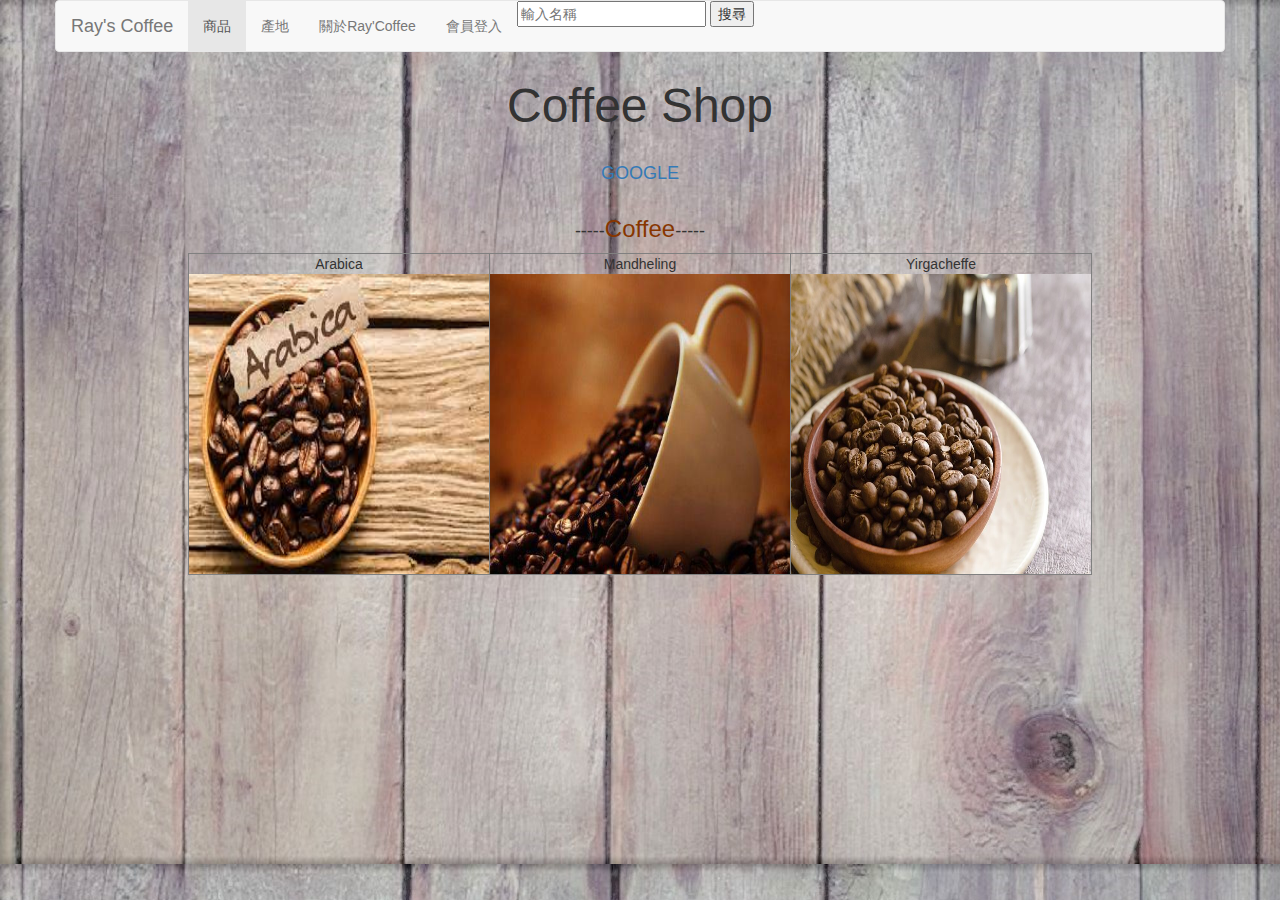
<file: JDBC/src/main/webapp/index.html>
<!DOCTYPE html>
<html>
<head>
<meta charset="BIG5">
<meta name="viewport" content="width=device-width, initial-scale=1">
<title>Insert title here</title>
	<link rel="stylesheet" href="https://maxcdn.bootstrapcdn.com/bootstrap/3.4.1/css/bootstrap.min.css">
<!--   	<link rel="stylesheet" href="css/serch.css"> -->
</head>
<body>
<body background="pic/wood.jpg">
<header class="header">
    <div class="container max-1200">
        <div class="row align-items-center">
            <div class="offset-2 col-6">
                <div class="main-menu">
                    <nav class="navbar navbar-default">
  						<div class="container-fluid">
	    					<div class="navbar-header">
	      					<a class="navbar-brand" href="index.html">Ray's Coffee</a>
	    					<ul class="nav navbar-nav">
	      					<li class="active"><a href="index.html">�ӫ~</a></li>
	      					<li><a href="#">���a</a></li>
	      					<li><a href="#">����Ray'Coffee</a></li>
	      					<li><a href="member/index.jsp">�|���n�J</a></li>
	      					<li align="center" valign="center"><input type="text" name="search" id="search" placeholder="��J�W��">
	    					<button class="search-btn">�j�M</button></li>
	    					</div>
  						</div>
					</nav>
                </div>
            </div>      
        </div>
    </div>
</header>
<div align="center"><font size=7>Coffee Shop</font></div><br>
<div align="center"><a href="http://www.google.com" target=_blank><font size=4>GOOGLE</font></a></div><br>
<h4 align="center">-----<font size=5 color=#873600>Coffee</font>-----</h4>

<table width=500 border=1 align="center">
<tr height=200>
	<td align="center" valign=top>Arabica
	<img alt="�@�ع�" src="pic/arabica.jpg" width=300 height=300>
	<td align="center" valign=top>Mandheling
	<img alt="�@�ع�" src="pic/mandheling.jpg" width=300 height=300>
	<td align="center" valign=top>Yirgacheffe
	<img alt="�@�ع�" src="pic/yirgacheffe.jpg" width=300 height=300>
<tr>
</table>
</body>

</html>
</file>
<file: JDBC/src/main/webapp/css/serch.css>
.search {
  top:50%;
  width: 80%;
  float: left;
}
.search-bar {
  width: 100%;
  font-size: 20px;
  border: 3px solid #555555;
  background-color: #efe9e7;
}
.search-btn {
  width: 300px;
  background-color: #555555;
  color: #efe9e7;
  border: 2px solid #555555;
  cursor: pointer;
}
</file>
